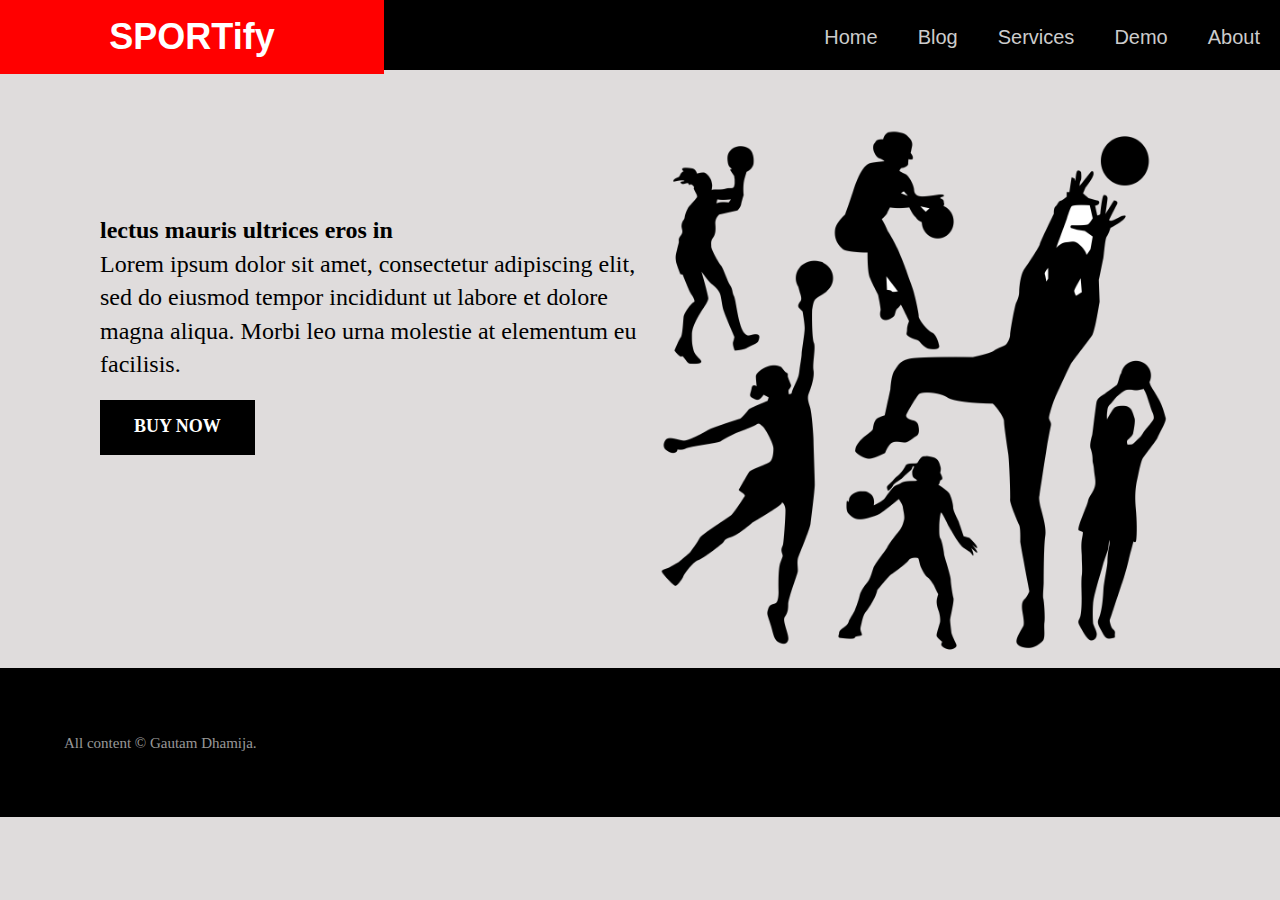
<file: playground/index.html>
<!DOCTYPE html>
<html lang="en">
<head>
    <meta charset="UTF-8">
    <meta name="viewport" content="width=device-width, initial-scale=1.0">
    <link rel="stylesheet" href="style.css">
    <title>SPORTify</title>
</head>
<body>
    <div class="wrapper"> 
        <!-- <header class="site-header">
          <nav>
            <a href="/"><strong>JR</strong></a> | 
            <a href="/">Blog</a>
            <a href="/">Books</a>
            <a href="/">Info</a>
            <a href="/">Newsletter</a>
            <a href="/">Podcasts</a>
            <a href="/">Speaking</a>
          </nav>
        </header> -->
        <div class="nav">
            <div class="nav-title">
                <h1>SPORTify</h1>
            </div>
        
            <div class="nav-menu">
                <ul>
                    <li>Home</li>
                    <li>Blog</li>
                    <li>Services</li>
                    <li>Demo</li>
                    <li>About</li>
                </ul>
            </div>
        </div>
      
        <main>
          <div class="home-page">
            <div class="block">
              <h1>lectus mauris ultrices eros in</h1>
              <p class="intro">Lorem ipsum dolor sit amet, consectetur adipiscing elit, sed do eiusmod tempor incididunt ut labore et dolore 
                  magna aliqua. Morbi leo urna molestie at elementum eu facilisis.</p>
              <a href="/" class="button">Buy Now</a>
            </div>
            <div class="block">
              <img src="../images/hero.png" alt="An illustration of me in profile">
            </div>
          </div>
        </main>
      
        <footer>
          <small>All content &copy; Gautam Dhamija.</small>
        </footer>
      </div>
</body>
</html>
</file>
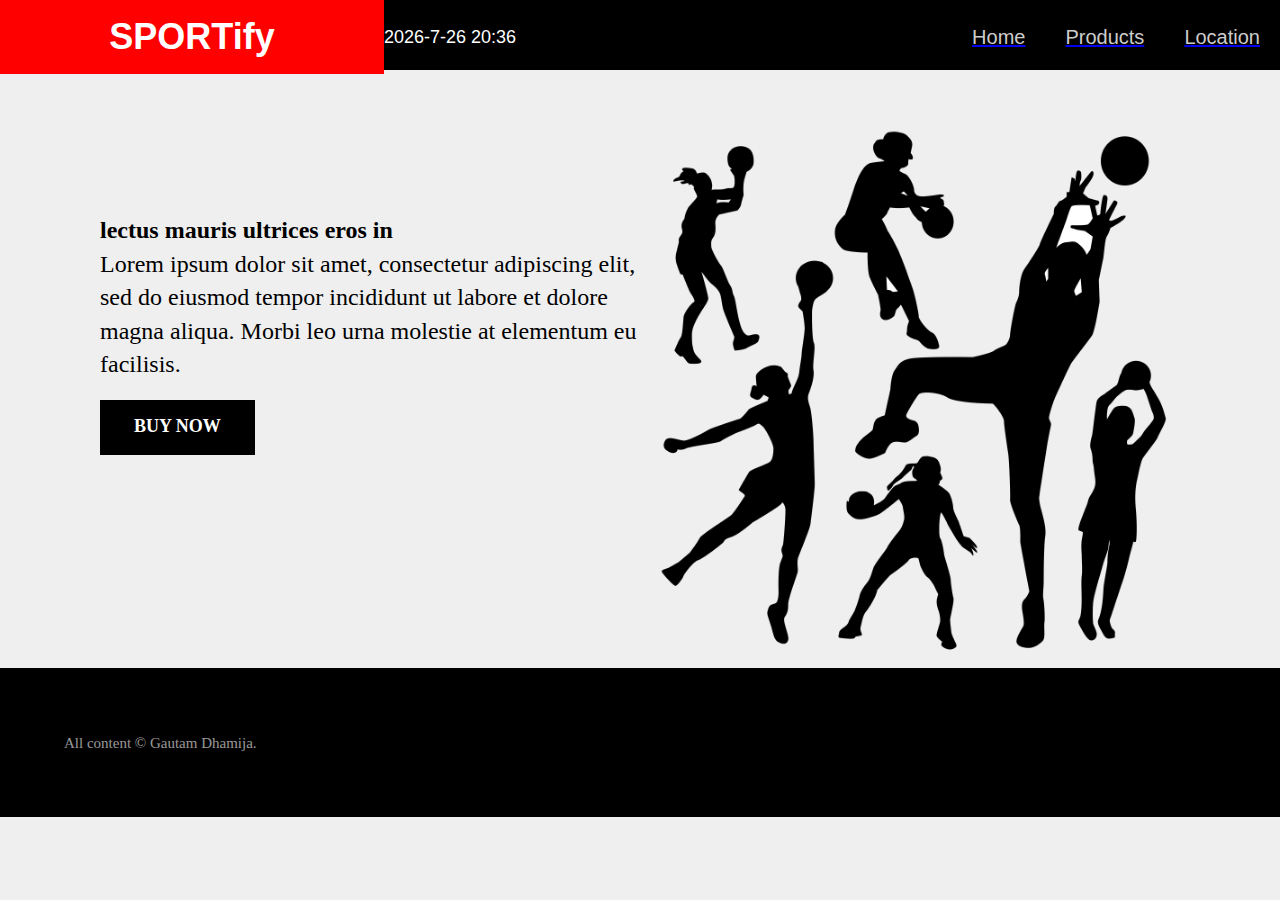
<file: src/index.html>
<!DOCTYPE html>
<html lang="en">
<head>
    <meta charset="UTF-8">
    <meta name="viewport" content="width=device-width, initial-scale=1.0">
    <script
    src="https://code.jquery.com/jquery-3.5.1.min.js"
    integrity="sha256-9/aliU8dGd2tb6OSsuzixeV4y/faTqgFtohetphbbj0="
    crossorigin="anonymous"></script>
    
    <link rel="stylesheet" href="style.css">
    <title>SPORTify</title>

</head>
<body>
    <div class="wrapper"> 
        <!-- <header class="site-header">
          <nav>
            <a href="/"><strong>JR</strong></a> | 
            <a href="/">Blog</a>
            <a href="/">Books</a>
            <a href="/">Info</a>
            <a href="/">Newsletter</a>
            <a href="/">Podcasts</a>
            <a href="/">Speaking</a>
          </nav>
        </header> -->
        <div class="nav">
            <div class="nav-title">
                <h1>SPORTify</h1>
            </div>
            <!-- <p class="time"> Time: </p> -->
            <p class="nav-time">
              
            </p>
        
            <div class="nav-menu">
                <ul>
                    <a href="/src/index.html"><li>Home</li></a>
                    <a href="/src/pages/products/products.html"><li>Products</li></a>
                    <a href="/src/pages/location/location.html"><li>Location</li></a>
                </ul>
            </div>
        </div>
      
        <main>
          <div class="home-page">
            <div class="block">
              <h1>lectus mauris ultrices eros in</h1>
              <p class="intro">Lorem ipsum dolor sit amet, consectetur adipiscing elit, sed do eiusmod tempor incididunt ut labore et dolore 
                  magna aliqua. Morbi leo urna molestie at elementum eu facilisis.</p>
              <a href="./pages/products/products.html" class="button">Buy Now</a>
            </div>
            <div class="block">
              <img src="../images/hero.png" alt="An illustration of me in profile">
            </div>
          </div>
        </main>
      
        <footer>
          <small>All content &copy; Gautam Dhamija.</small>
        </footer>
      </div>
      <script>

      var today = new Date();
      var date = today.getFullYear()+'-'+(today.getMonth()+1)+'-'+today.getDate();
      var time = today.getHours() + ":" + today.getMinutes();
      // alert(date+"   "+time);
      $(".nav-time").append(date+" "+time)
        
      
    </script>
</body>
</html>
</file>
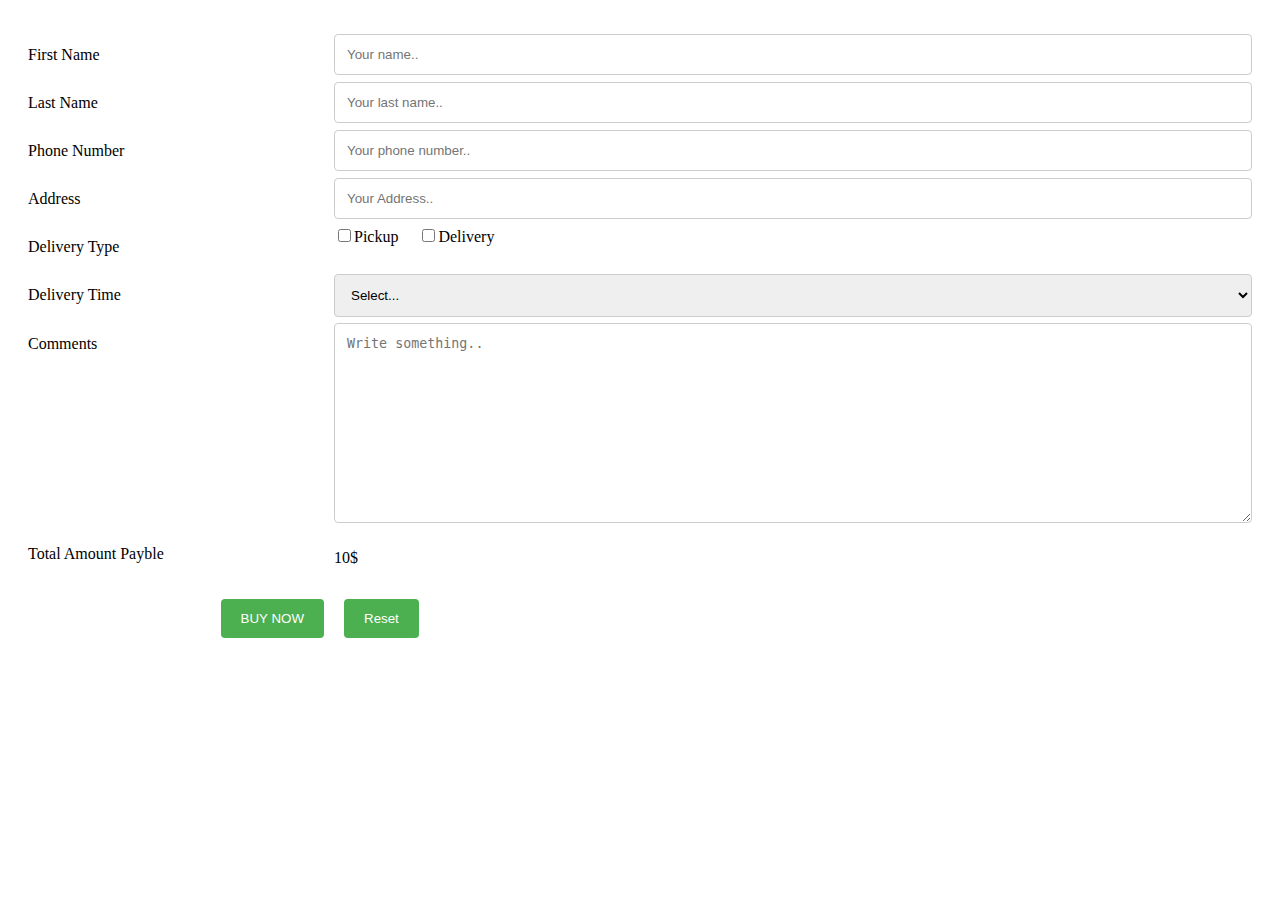
<file: assets/form.html>
<!DOCTYPE html>
<html lang="en">
<head>
    <meta charset="UTF-8">
    <meta name="viewport" content="width=device-width, initial-scale=1.0">
    <title>Document</title>
    <style>
        /* Style inputs, select elements and textareas */
input[type=text], select, textarea{
  width: 100%;
  padding: 12px;
  border: 1px solid #ccc;
  border-radius: 4px;
  box-sizing: border-box;
  resize: vertical;
}

/* Style the label to display next to the inputs */
label {
  padding: 12px 12px 12px 0;
  display: inline-block;
}

/* Style the submit button */
input[type=submit] {
  background-color: #4CAF50;
  color: white;
  padding: 12px 20px;
  border: none;
  border-radius: 4px;
  cursor: pointer;
  float: right;
  margin: 10px;
}
input[type=reset] {
  background-color: #4CAF50;
  color: white;
  padding: 12px 20px;
  border: none;
  border-radius: 4px;
  cursor: pointer;
  float: left;
  margin: 10px;
}

/* Style the container */
.container {
  border-radius: 5px;
  /* background-color: #f2f2f2; */
  padding: 20px;
}

/* Floating column for labels: 25% width */
.col-25 {
  float: left;
  width: 25%;
  margin-top: 6px;
}

/* Floating column for inputs: 75% width */
.col-75 {
  float: left;
  width: 75%;
  margin-top: 6px;
}

/* Clear floats after the columns */
.row:after {
  content: "";
  display: table;
  clear: both;
}

/* Responsive layout - when the screen is less than 600px wide, make the two columns stack on top of each other instead of next to each other */
@media screen and (max-width: 600px) {
  .col-25, .col-75, input[type=submit] {
    width: 100%;
    margin-top: 0;
  }
}
/* .form{
    padding-top: 20vh;
} */
    </style>


</head>
<body>
    <div class="form">

    <div class="container">
        <form action="action_page.php">

          <div class="row">
            <div class="col-25">
              <label for="fname">First Name</label>
            </div>
            <div class="col-75">
              <input type="text" id="fname" name="firstname" placeholder="Your name..">
            </div>
          </div>

          <div class="row">
            <div class="col-25">
              <label for="lname">Last Name</label>
            </div>
            <div class="col-75">
              <input type="text" id="lname" name="lastname" placeholder="Your last name..">
            </div>
          </div>

          <div class="row">
            <div class="col-25">
              <label for="phone">Phone Number</label>
            </div>
            <div class="col-75">
              <input type="text" id="phn" name="phone" placeholder="Your phone number.." :required>
            </div>
          </div>

          <div class="row">
            <div class="col-25">
              <label for="lname">Address</label>
            </div>
            <div class="col-75">
              <input type="text" id="add" name="Address" placeholder="Your Address..">
            </div>
          </div>

          <div class="row">
            <div class="col-25">
              <label for="country">Delivery Type</label>
            </div>
            <div class="col-75">
              <input type="checkbox" name="" id="">Pickup &NonBreakingSpace; &NonBreakingSpace;
              <input type="checkbox" name="" id="">Delivery
            </div>
          </div>

          <div class="row">
            <div class="col-25">
              <label for="country">Delivery Time</label>
            </div>
            <div class="col-75">
              <select id="country" name="country">
                <option value="">Select...</option>
                <option value="">Morning</option>
                <option value="">After 7 PM</option>
                <option value="">Anytimes</option>
              </select>
            </div>
          </div>

          <div class="row">
            <div class="col-25">
              <label for="subject">Comments</label>
            </div>
            <div class="col-75">
              <textarea id="subject" name="subject" placeholder="Write something.." style="height:200px"></textarea>
            </div>
          </div>

          <div class="row">
            <div class="col-25">
              <label for="subject">Total Amount Payble</label>
            </div>
            <div class="col-75">
                <p>10$</p>
            </div>
          </div>

          <div class="row">
              <div class="col-25">
                <input type="submit" value="BUY NOW">
              </div>
              <div class="col-75">
                <input type="reset" value="Reset">
              </div>
            
          </div>
        </form>
      </div>
      
    </div>
    <script src="https://ajax.googleapis.com/ajax/libs/jquery/3.5.1/jquery.min.js"></script>
    <script>
    $(document).ready(function(){
        $("form").submit(function(event){
            
        // alert("Submitted");
        if( $("#phn").val()=="" ){
            event.preventDefault();
            alert("Please Enter Valid Phone Number")
        }
  });
});
    </script>
</body>
</html>
</file>
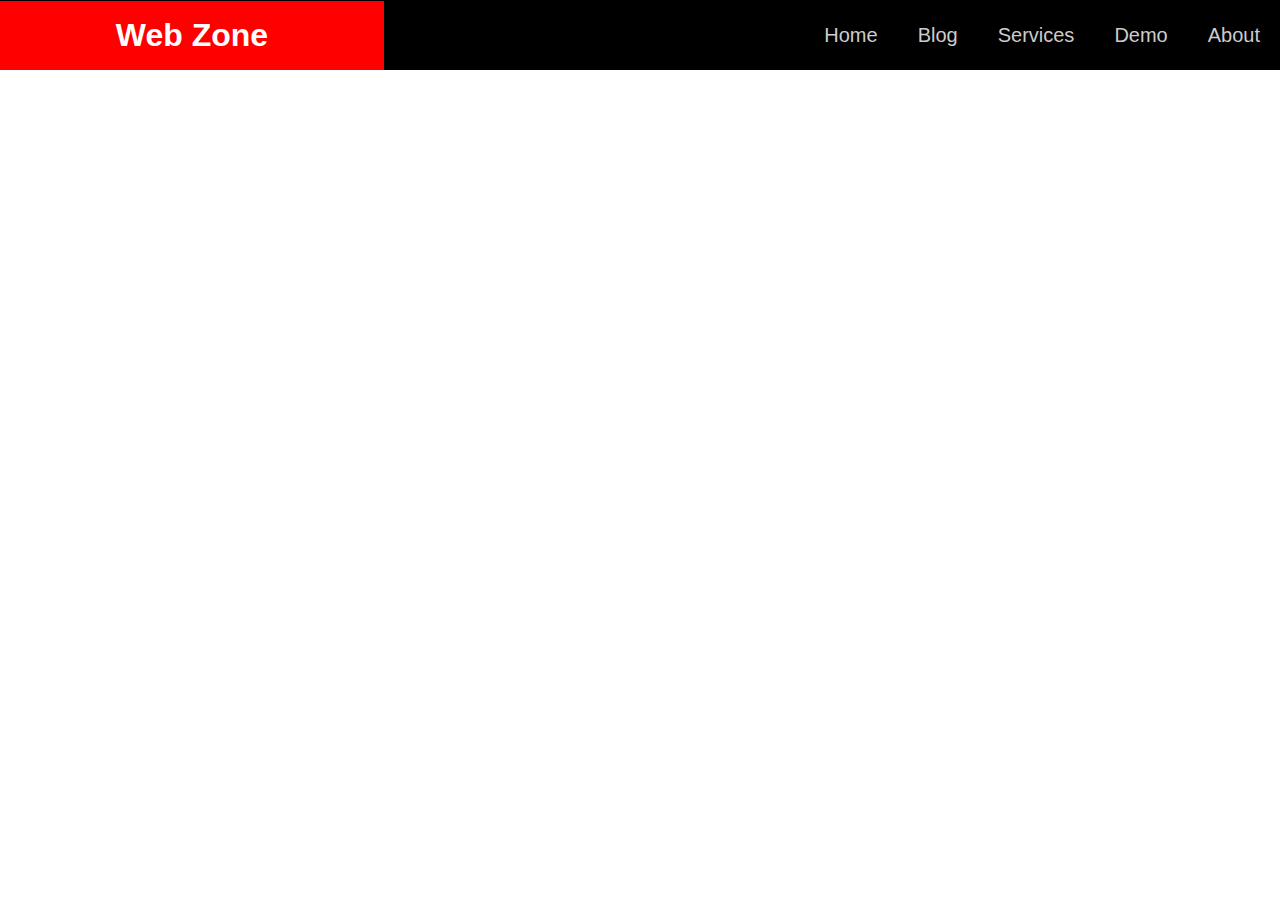
<file: assets/navbar.html>
<!DOCTYPE html>
<html lang="en">
<head>
    <meta charset="UTF-8">
    <meta name="viewport" content="width=device-width, initial-scale=1.0">
    <title>Document</title>
    <style>
        *{
	 	padding: 0px;
	 	margin: 0px;
	 	box-sizing: border-box;
	 }

	 .nav{
	 	background: black;
	 	color: white;
	 	height: 70px;
	 	font-family: sans-serif;

	 	display: flex;
	 	flex-wrap:wrap;
	 	align-items: center;
	 }

	 .nav-title{
	 	width: 30%;
	 	background: red;
	 	padding: 16px 40px;
	 	text-align: center;

	 }

	 .nav-menu{
	 	width: 70%;
	 }

	 .nav-menu ul{
	 	display: flex;
	 	justify-content: flex-end;
	 }

	 .nav-menu ul li{
	 	padding: 10px 20px;
	 	color: #ccc;
	 	font-size: 20px;
	 	list-style-type: none;
	 	cursor: pointer;
	 }

	 .nav-menu ul li:hover{
	 	color: #fff;
	 	font-weight: bold;
	 }

    /*style for responsive menu*/

    @media screen and (max-width:1000px){
    	.nav{
    		height: auto;
    	}
    	.nav .nav-title{
    		text-align: left;
    		width: 100%;
    	}

    	.nav .nav-menu{
    		width: 100%;
    	}
    	.nav .nav-menu ul{
    		justify-content: space-around;
    	}

    	.nav .nav-menu ul li{
    		width: 20%;
    		padding: 10px 0px;
    		text-align: center;
    		font-size: 16px;
    	}
    }

    </style>
</head>
<body>
    <div class="nav">
        <div class="nav-title">
            <h1>Web Zone</h1>
        </div>
    
        <div class="nav-menu">
            <ul>
                <li>Home</li>
                <li>Blog</li>
                <li>Services</li>
                <li>Demo</li>
                <li>About</li>
            </ul>
        </div>
    </div>
    
</body>
</html>
</file>
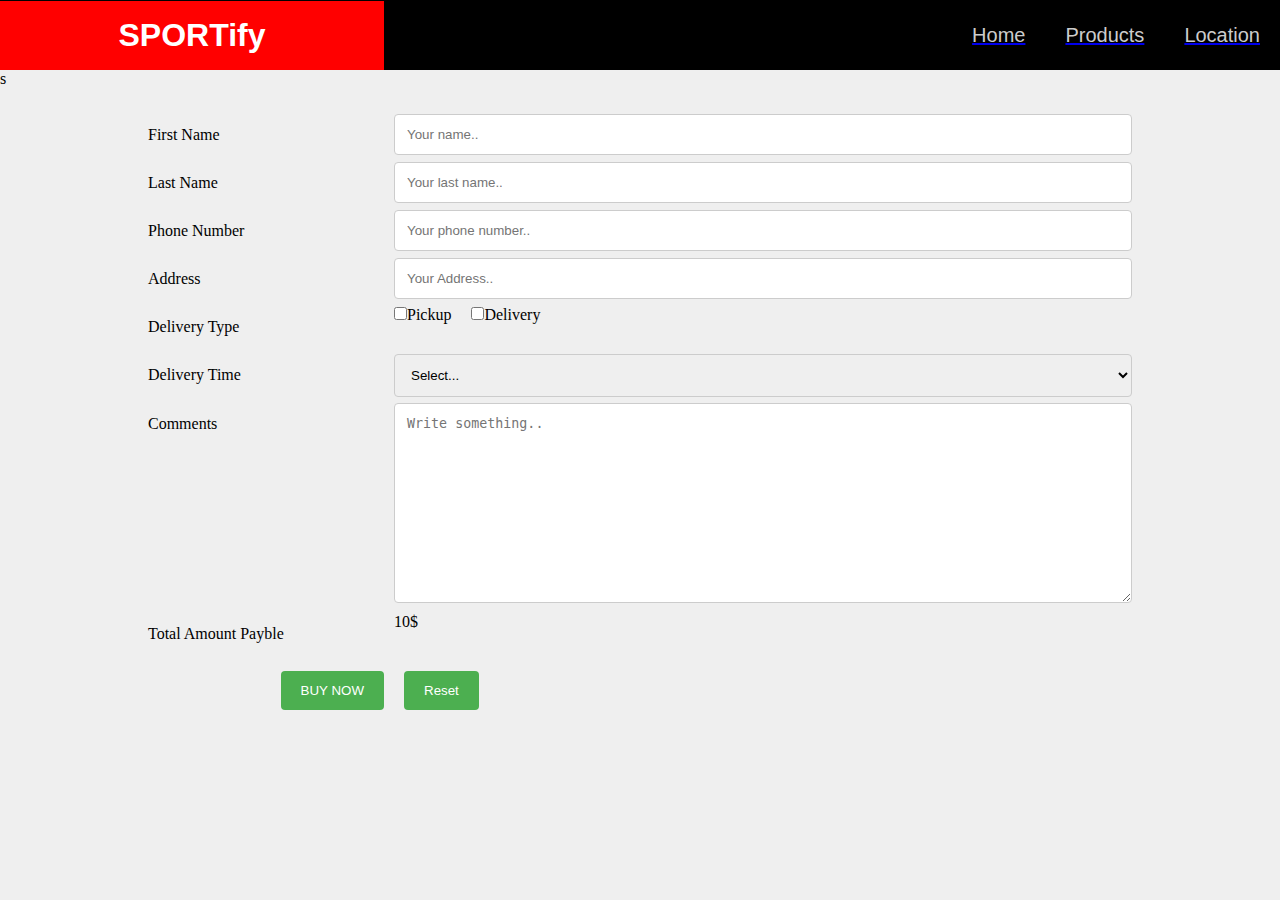
<file: src/pages/form/form.html>
<!DOCTYPE html>
<html lang="en">
<head>
    <meta charset="UTF-8">
    <meta name="viewport" content="width=device-width, initial-scale=1.0">
    <link rel="stylesheet" href="fstyle.css">
    <title>Cart</title>
</head>
<body>
    <div class="nav">
        
        <div class="nav-title">
            <h1>SPORTify</h1>
        </div>
    
        <div class="nav-menu">
            <ul>
              <a href="/src/index.html"><li>Home</li></a>
              <a href="/src/pages/products/products.html"><li>Products</li></a>
              <a href="/src/pages/location/location.html"><li>Location</li></a>
            </ul>
        </div>
    </div>s
    <div class="form">

        <div class="container">
            <form action="action_page.php">
    
              <div class="row">
                <div class="col-25">
                  <label for="fname">First Name</label>
                </div>
                <div class="col-75">
                  <input type="text" id="fname" name="firstname" placeholder="Your name..">
                </div>
              </div>
    
              <div class="row">
                <div class="col-25">
                  <label for="lname">Last Name</label>
                </div>
                <div class="col-75">
                  <input type="text" id="lname" name="lastname" placeholder="Your last name..">
                </div>
              </div>
    
              <div class="row">
                <div class="col-25">
                  <label for="phone">Phone Number</label>
                </div>
                <div class="col-75">
                  <input type="text" id="phn" name="phone" placeholder="Your phone number.." :required>
                </div>
              </div>
    
              <div class="row">
                <div class="col-25">
                  <label for="lname">Address</label>
                </div>
                <div class="col-75">
                  <input type="text" id="add" name="Address" placeholder="Your Address..">
                </div>
              </div>
    
              <div class="row">
                <div class="col-25">
                  <label for="country">Delivery Type</label>
                </div>
                <div class="col-75">
                  <input type="checkbox" name="" id="">Pickup &NonBreakingSpace; &NonBreakingSpace;
                  <input type="checkbox" name="" id="">Delivery
                </div>
              </div>
    
              <div class="row">
                <div class="col-25">
                  <label for="country">Delivery Time</label>
                </div>
                <div class="col-75">
                  <select id="country" name="country">
                    <option value="">Select...</option>
                    <option value="">Morning</option>
                    <option value="">After 7 PM</option>
                    <option value="">Anytimes</option>
                  </select>
                </div>
              </div>
    
              <div class="row">
                <div class="col-25">
                  <label for="subject">Comments</label>
                </div>
                <div class="col-75">
                  <textarea id="subject" name="subject" placeholder="Write something.." style="height:200px"></textarea>
                </div>
              </div>
    
              <div class="row">
                <div class="col-25">
                  <label for="subject">Total Amount Payble</label>
                </div>
                <div class="col-75">
                    <p>10$</p>
                </div>
              </div>
    
              <div class="row">
                  <div class="col-25">
                    <input type="submit" value="BUY NOW">
                  </div>
                  <div class="col-75">
                    <input type="reset" value="Reset">
                  </div>
                
              </div>
            </form>
          </div>
          
        </div>
        <script src="https://ajax.googleapis.com/ajax/libs/jquery/3.5.1/jquery.min.js"></script>
        <script>
        $(document).ready(function(){
            $("form").submit(function(event){
                
            // alert("Submitted");
            if( $("#phn").val()=="" ){
                event.preventDefault();
                alert("Please Enter Valid Phone Number")
            }
      });
    });
        </script>
</body>
</html>
</file>
<file: playground/style.css>
body {
    background-color:rgb(223, 220, 220);
    color: #000000;
    /* font-family: 'Avenir Next', system-ui, -apple-system, BlinkMacSystemFont, "Segoe UI", "Roboto", "Oxygen", "Ubuntu", "Cantarell", "Fira Sans", "Droid Sans", "Helvetica Neue", sans-serif; */
    font-size: 18px;
    /* font-weight: 400; */
    /* line-height: 1.8; */
  }
  
  img {
    height: auto;
    max-width: 100%;
  }
  
  .button {
    background-color: #000000;
    border: 2px solid #000000;
    color: #ffffff;
    display: inline-block;
    font-size: 18px;
    font-weight: 600;
    margin: 0;
    padding: 12px 32px 14px 32px;
    text-decoration: none;
    text-transform: uppercase;
  }
  
  .button:hover {
    background-color: #ffffff;
    color: #000000;
  }
  
  .site-header {
    background-color: #FEDF9E;
    margin: 5%;
  }
  
  nav a {
    color: black;
    display: inline-block;
    margin: 0 4px;
    text-decoration: none;
  }
  
  nav a:first-child {
    margin: 0 4px 0 0;
  }
  
  main {
    margin: 0 5%;
  }
  
  .home-page {
    display: grid;
    font-size: 24px;
    grid-template-columns: 50% 50%;
    line-height: 1.4;
    margin: 2em auto 0 auto;
    max-width: 45em;
    padding: 0;
  }
  
  .home-page h1 {
    font-size: 1em;
    margin: 4em 0 0 0;
  }
  
  .home-page .button {
    margin: 1em 0;
  }
  
  footer {
    background-color: #000000;
    color: rgba(255, 255, 255, 0.6);
    padding: 5%;
  }
  
  @media screen and (max-width: 45em) {
    .home-page {
      display: block;
    }
  }



  /* navbar */
  *{
    padding: 0px;
    margin: 0px;
    box-sizing: border-box;
}

.nav{
    background: black;
    color: white;
    height: 70px;
    font-family: sans-serif;

    display: flex;
    flex-wrap:wrap;
    align-items: center;
}

.nav-title{
    width: 30%;
    background: red;
    padding: 16px 40px;
    text-align: center;

}

.nav-menu{
    width: 70%;
}

.nav-menu ul{
    display: flex;
    justify-content: flex-end;
}

.nav-menu ul li{
    padding: 10px 20px;
    color: #ccc;
    font-size: 20px;
    list-style-type: none;
    cursor: pointer;
}

.nav-menu ul li:hover{
    color: #fff;
    font-weight: bold;
}

/*style for responsive menu*/

@media screen and (max-width:1000px){
   .nav{
       height: auto;
   }
   .nav .nav-title{
       text-align: left;
       width: 100%;
   }

   .nav .nav-menu{
       width: 100%;
   }
   .nav .nav-menu ul{
       justify-content: space-around;
   }

   .nav .nav-menu ul li{
       width: 20%;
       padding: 10px 0px;
       text-align: center;
       font-size: 16px;
   }
}
</file>
<file: src/style.css>
body {
    background-color:rgba(236, 236, 236, 0.843);
    color: #000000;
    /* font-family: 'Avenir Next', system-ui, -apple-system, BlinkMacSystemFont, "Segoe UI", "Roboto", "Oxygen", "Ubuntu", "Cantarell", "Fira Sans", "Droid Sans", "Helvetica Neue", sans-serif; */
    font-size: 18px;
    /* font-weight: 400; */
    /* line-height: 1.8; */
  }
  
  img {
    height: auto;
    max-width: 100%;
  }
  
  .button {
    background-color: #000000;
    border: 2px solid #000000;
    color: #ffffff;
    display: inline-block;
    font-size: 18px;
    font-weight: 600;
    margin: 0;
    padding: 12px 32px 14px 32px;
    text-decoration: none;
    text-transform: uppercase;
  }
  
  .button:hover {
    background-color: #ffffff;
    color: #000000;
  }
  
  .site-header {
    background-color: #FEDF9E;
    margin: 5%;
  }
  
  nav a {
    color: black;
    display: inline-block;
    margin: 0 4px;
    text-decoration: none;
  }
  
  nav a:first-child {
    margin: 0 4px 0 0;
  }
  
  main {
    margin: 0 5%;
  }
  
  .home-page {
    display: grid;
    font-size: 24px;
    grid-template-columns: 50% 50%;
    line-height: 1.4;
    margin: 2em auto 0 auto;
    max-width: 45em;
    padding: 0;
  }
  
  .home-page h1 {
    font-size: 1em;
    margin: 4em 0 0 0;
  }
  
  .home-page .button {
    margin: 1em 0;
  }
  
  footer {
    background-color: #000000;
    color: rgba(255, 255, 255, 0.6);
    padding: 5%;
  }
  
  @media screen and (max-width: 45em) {
    .home-page {
      display: block;
    }
  }



  /* navbar */
  *{
    padding: 0px;
    margin: 0px;
    box-sizing: border-box;
}

.nav{
    background: black;
    color: white;
    height: 70px;
    font-family: sans-serif;

    display: flex;
    flex-wrap:wrap;
    align-items: center;
}

.nav-title{
    width: 30%;
    background: red;
    padding: 16px 40px;
    text-align: center;

}
.nav-time{
  /* background-color: green; */
  width:20% ;
  z-index: 20;

}

.nav-menu{
    width: 50%;
}

.nav-menu ul{
    display: flex;
    justify-content: flex-end;
}

.nav-menu ul li{
    padding: 10px 20px;
    color: #ccc;
    font-size: 20px;
    list-style-type: none;
    cursor: pointer;
}

.nav-menu ul li:hover{
    color: #fff;
    font-weight: bold;
}

/*style for responsive menu*/

@media screen and (max-width:1000px){
   .nav{
       height: auto;
   }
   .nav .nav-title{
       text-align: left;
       width: 100%;
   }

   .nav .nav-menu{
       width: 100%;
   }
   .nav .nav-menu ul{
       justify-content: space-around;
   }

   .nav .nav-menu ul li{
       width: 20%;
       padding: 10px 0px;
       text-align: center;
       font-size: 16px;
   }
}
</file>
<file: src/pages/form/fstyle.css>
input[type=text], select, textarea{
    width: 100%;
    padding: 12px;
    border: 1px solid #ccc;
    border-radius: 4px;
    box-sizing: border-box;
    resize: vertical;
  }
  
  /* Style the label to display next to the inputs */
  label {
    padding: 12px 12px 12px 0;
    display: inline-block;
  }
  
  /* Style the submit button */
  input[type=submit] {
    background-color: #4CAF50;
    color: white;
    padding: 12px 20px;
    border: none;
    border-radius: 4px;
    cursor: pointer;
    float: right;
    margin: 10px;
  }
  input[type=reset] {
    background-color: #4CAF50;
    color: white;
    padding: 12px 20px;
    border: none;
    border-radius: 4px;
    cursor: pointer;
    float: left;
    margin: 10px;
  }
  
  /* Style the container */
  .container {
    border-radius: 5px;
    /* background-color: #f2f2f2; */
    padding: 20px;
  }
  
  /* Floating column for labels: 25% width */
  .col-25 {
    float: left;
    width: 25%;
    margin-top: 6px;
  }
  
  /* Floating column for inputs: 75% width */
  .col-75 {
    float: left;
    width: 75%;
    margin-top: 6px;
  }
  
  /* Clear floats after the columns */
  .row:after {
    content: "";
    display: table;
    clear: both;
  }
  
  /* Responsive layout - when the screen is less than 600px wide, make the two columns stack on top of each other instead of next to each other */
  @media screen and (max-width: 600px) {
    .col-25, .col-75, input[type=submit] {
      width: 100%;
      margin-top: 0;
    }
  }
  /* .form{
      padding-top: 20vh;
  } */


  /* navbar */
*{
    padding: 0px;
    margin: 0px;
    box-sizing: border-box;
}
body{
  background-color:rgba(236, 236, 236, 0.843);

}

.nav{
    background: black;
    color: white;
    height: 70px;
    font-family: sans-serif;

    display: flex;
    flex-wrap:wrap;
    align-items: center;
}

.nav-title{
    width: 30%;
    background: red;
    padding: 16px 40px;
    text-align: center;

}

.nav-menu{
    width: 70%;
}

.nav-menu ul{
    display: flex;
    justify-content: flex-end;
}

.nav-menu ul li{
    padding: 10px 20px;
    color: #ccc;
    font-size: 20px;
    list-style-type: none;
    cursor: pointer;
}

.nav-menu ul li:hover{
    color: #fff;
    font-weight: bold;
}

/*style for responsive menu*/

@media screen and (max-width:1000px){
   .nav{
       height: auto;
   }
   .nav .nav-title{
       text-align: left;
       width: 100%;
   }

   .nav .nav-menu{
       width: 100%;
   }
   .nav .nav-menu ul{
       justify-content: space-around;
   }

   .nav .nav-menu ul li{
       width: 20%;
       padding: 10px 0px;
       text-align: center;
       font-size: 16px;
   }
}


.form{
    padding-left: 10vw;
    padding-right: 10vw;
}
</file>
